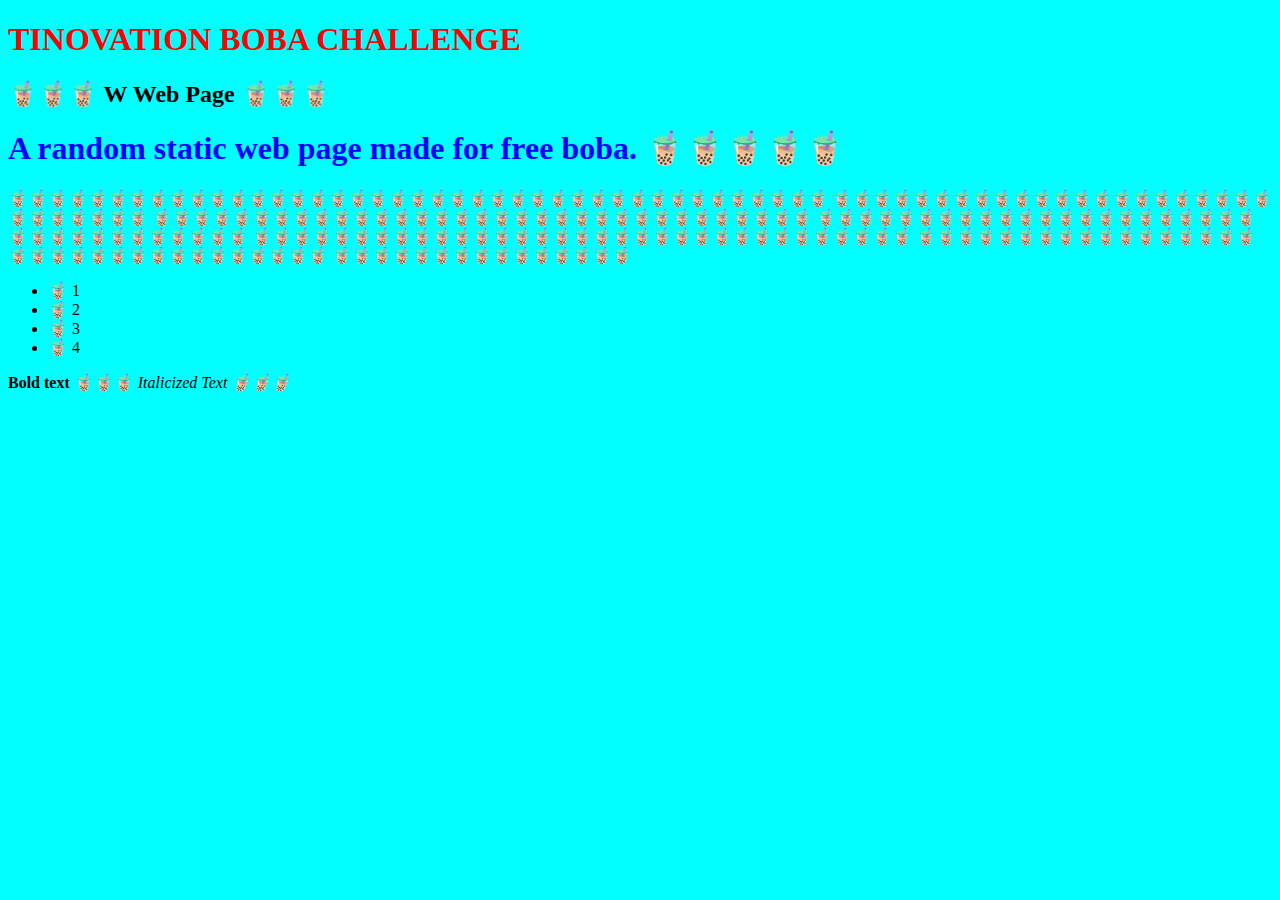
<file: BobaChallenge.html>
<!DOCTYPE html>

<html>

    <head>
        <title>Static web page by Aarush A</title>

    </head>

    


    <body style="background-color:cyan">
        <h1 style="color:red;"> TINOVATION BOBA CHALLENGE</h2>

        <h2 style="font-family:cursive;"> 🧋🧋🧋 W Web Page 🧋🧋🧋 </h4>
        <h1 style="color:blue; font-family:fantasy">  A random static web page made for free boba. 🧋🧋🧋🧋🧋 </h1>
        
        <p style="color:aquamarine"> 🧋🧋🧋🧋🧋🧋🧋🧋🧋🧋🧋🧋🧋🧋🧋🧋🧋🧋🧋🧋🧋🧋🧋🧋🧋🧋🧋🧋🧋🧋🧋🧋🧋🧋🧋🧋🧋🧋🧋🧋🧋
            🧋🧋🧋🧋🧋🧋🧋🧋🧋🧋🧋🧋🧋🧋🧋🧋🧋🧋🧋🧋🧋🧋🧋🧋🧋🧋🧋🧋🧋
            🧋🧋🧋🧋🧋🧋🧋🧋🧋🧋🧋🧋🧋🧋🧋🧋🧋🧋🧋🧋🧋🧋🧋🧋🧋🧋🧋🧋🧋🧋🧋🧋🧋
            🧋🧋🧋🧋🧋🧋🧋🧋🧋🧋🧋🧋🧋🧋🧋🧋🧋🧋🧋🧋🧋🧋🧋🧋🧋🧋🧋🧋🧋🧋🧋🧋🧋🧋
            🧋🧋🧋🧋🧋🧋🧋🧋🧋🧋🧋🧋🧋🧋🧋🧋🧋🧋🧋🧋🧋🧋🧋🧋🧋🧋🧋🧋🧋🧋🧋🧋🧋
            🧋🧋🧋🧋🧋🧋🧋🧋🧋🧋🧋🧋🧋🧋🧋🧋🧋🧋🧋🧋🧋🧋🧋🧋🧋🧋🧋🧋🧋🧋🧋🧋🧋
            🧋🧋🧋🧋🧋🧋🧋🧋🧋🧋🧋🧋🧋🧋🧋</p>
        <ul>
            <li> 🧋 1</li>
            <li> 🧋 2</li>
            <li> 🧋 3</li>
            <li> 🧋 4</li>

        </ul>
        
        <ul>
            
        </ul>


        <p> <b> Bold text 🧋🧋🧋 </b> <i> Italicized Text 🧋🧋🧋 </i> </p>
    </body>

</html>
</file>
